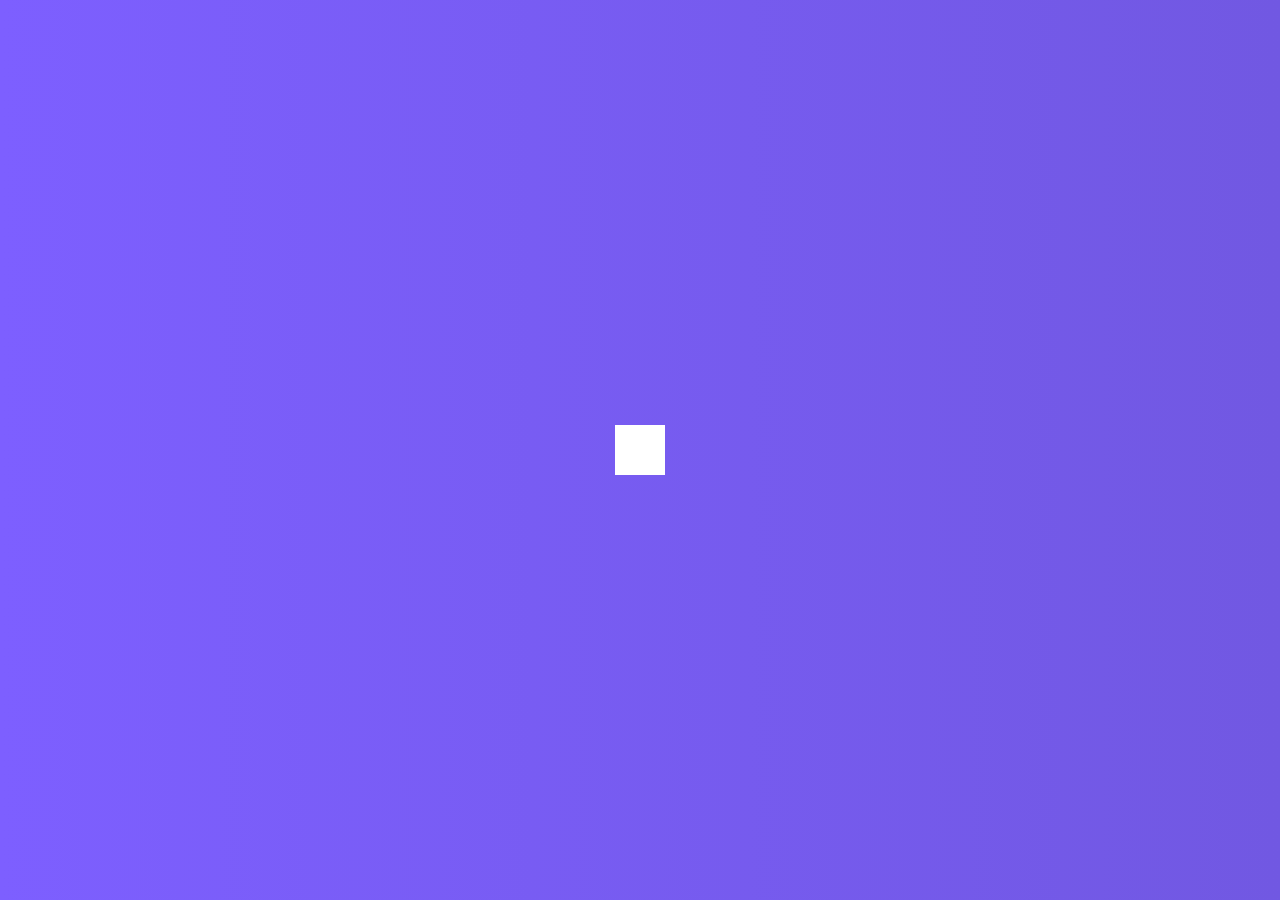
<file: Hidden Search widget/index.html>
<!DOCTYPE html>
<html lang="en">
  <head>
    <meta charset="UTF-8" />
    <meta name="viewport" content="width=device-width, initial-scale=1.0" />
    <link
      rel="stylesheet"
      href="https://cdnjs.cloudflare.com/ajax/libs/font-awesome/5.14.0/css/all.min.css"
      integrity="sha512-1PKOgIY59xJ8Co8+NE6FZ+LOAZKjy+KY8iq0G4B3CyeY6wYHN3yt9PW0XpSriVlkMXe40PTKnXrLnZ9+fkDaog=="
      crossorigin="anonymous"
    />
    <link rel="stylesheet" href="style.css" />
    <title>Hidden Search</title>
  </head>
  <body>
    <div class="search">
      <input type="text" class="input" placeholder="Search...">
      <button class="btn">
        <i class="fas fa-search"></i>
      </button>
    </div>
    <script src="script.js"></script>
  </body>
</html>
</file>
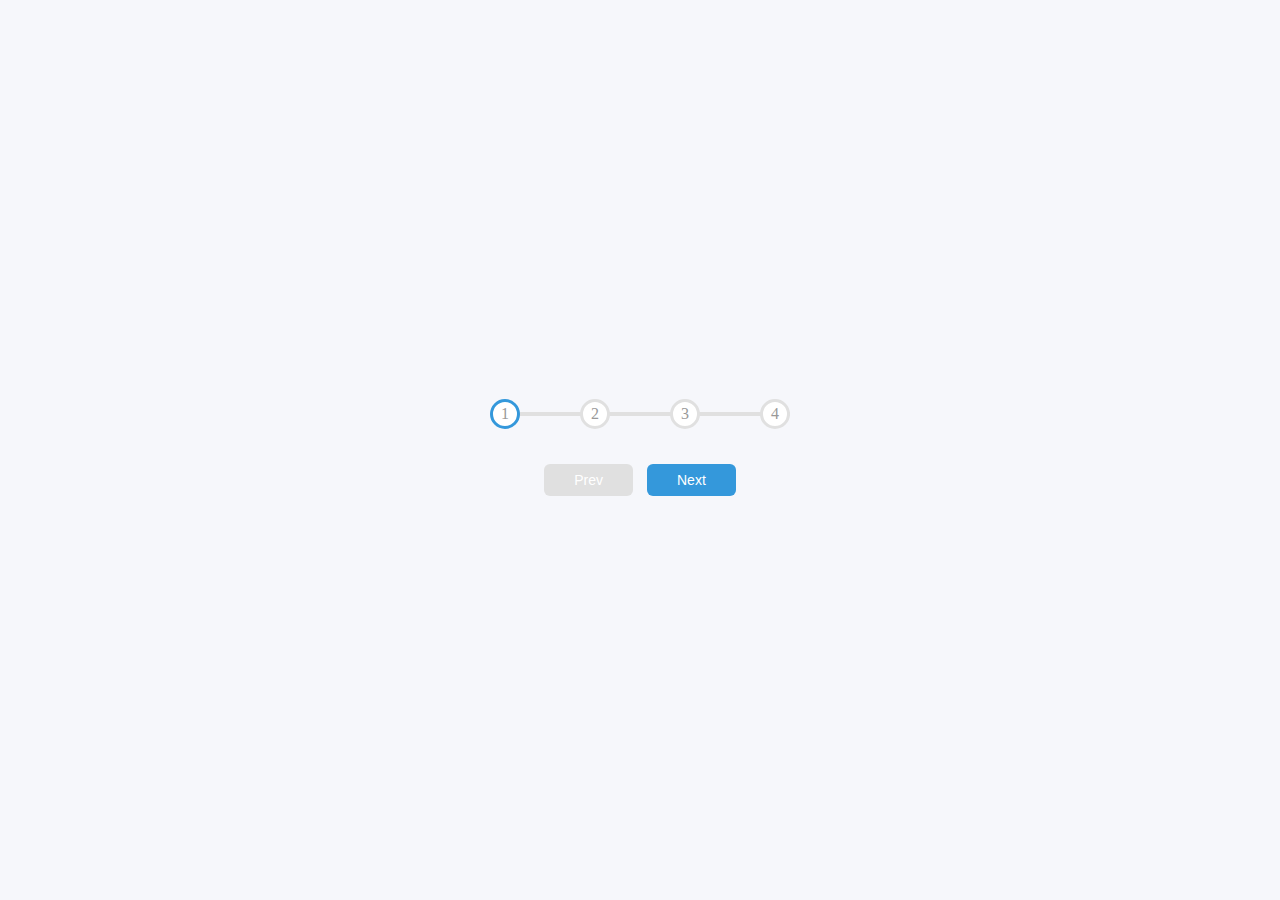
<file: Progress Steps/index.html>
<!DOCTYPE html>
<html lang="en">
  <head>
    <meta charset="UTF-8" />
    <meta name="viewport" content="width=device-width, initial-scale=1.0" />
    <link href="style.css" rel="stylesheet" />
    <title>Progress Steps</title>
  </head>
  <body>
    <div class="container">
      <div class="progress-container">
        <div class="progress" id="progress"></div>
          <div class="circle active">1</div>
          <div class="circle">2</div>
          <div class="circle">3</div>
          <div class="circle">4</div>
        </div>
        
        <button class="btn" id="prev" disabled>Prev</button>
        <button class="btn" id="next" >Next</button>
    </div>
    <script src="script.js"></script>
  </body>
</html>
</file>
<file: Hidden Search widget/style.css>
@import url('https://fonts.googleapis.com/css?family=Lato&display=swap');

* {
  box-sizing: border-box;
}

body {
  background-image: linear-gradient(90deg, #7d5fff, #7158e2);
  font-family: 'Roboto', sans-serif;
  overflow-x: hidden;
  margin: 0;
  display: flex;
  align-items: center;
  justify-content: center;
  height: 100vh;
}

.search {
  position: relative;
  height: 50px;
}

.search .input {
  background-color: #fff;
  border: 0;
  font-size: 18px;
  padding: 15px;
  height: 50px;
  width: 50px;
  transition: width 0.3s ease;
}

.btn {
  background-color: #fff;
  border: 0;
  cursor: pointer;
  font-size: 24px;
  position: absolute;
  top: 0;
  left: 0;
  height: 50px;
  width: 50px;
  transition: transform 0.3s ease;
}

.btn:focus,
.input:focus {
  outline: none;
}

.search.active .input{
  width: 200px;
}
.search.active .btn{
  transform: translateX(198px);
}
</file>
<file: Progress Steps/style.css>
* {
  box-sizing: border-box;
}

body {
  background-color: #f6f7fb;
  display: flex;
  align-items: center;
  justify-content: center;
  height: 100vh;
  overflow: hidden;
  margin: 0;
}
.container {
  text-align: center;
}
.progress-container {
  display: flex;
  justify-content: space-between;
  position: relative;
  margin-bottom: 30px;
  max-width: 100%;
  width: 300px;
}

.progress-container::before {
  content: '';
  background-color: #e0e0e0;
  position: absolute;
  top: 50%;
  left: 0;
  transform: translateY(-50%);
  height: 4px;
  width: 100%;
  z-index: -1;
}
.progress {
  background-color: #3498db;
  position: absolute;
  top: 50%;
  left: 0;
  height: 4px;
  transform: translateY(-50%);
  width: 0%;
  z-index: -1;
  transition: 0.4s ease;
}

.circle{
  background-color: white;
  color: #999;
  border-radius: 50%;
  height: 30px;
  width: 30px;
  display: flex;
  align-items: center;
  justify-content: center;
  border: 3px solid #e0e0e0;
  transition: .4 ease;
}
.circle.active{
  border-color: #3498db;
}

.btn{
  background-color: #3498db;
  color: white;
  border: 0;
  border-radius: 6px;
  cursor: pointer;
  padding: 8px 30px;
  margin: 5px;
  font-size: 14px;
}

.btn:active{
  transform: scale(0.98);
}

.btn:focus{
  outline: 0;
}

.btn:disabled{
  background-color: #e0e0e0;
}
</file>
